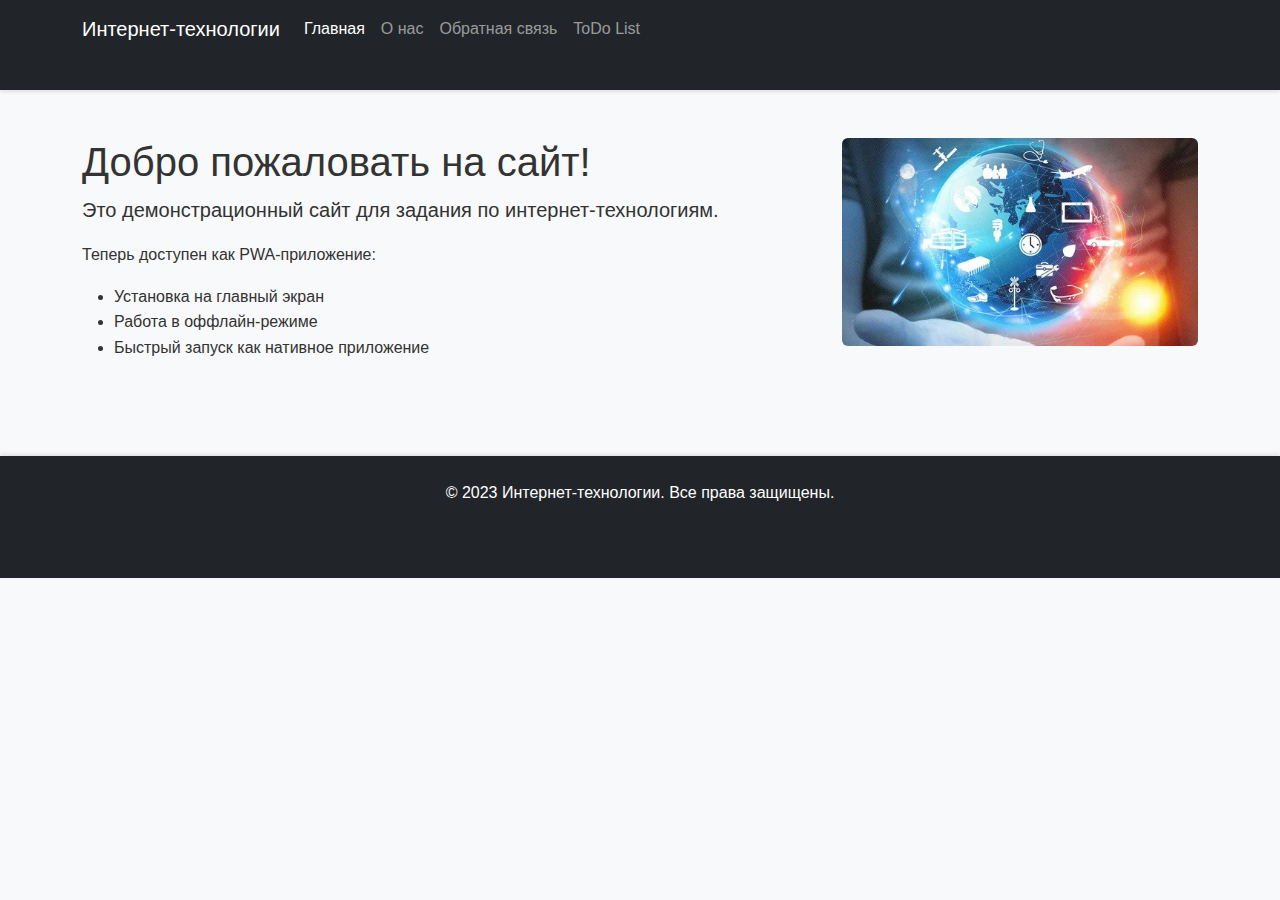
<file: index.html>
<!DOCTYPE html>
<html lang="ru">
<head>
    <meta charset="UTF-8">
    <meta name="viewport" content="width=device-width, initial-scale=1.0">
    <title>Интернет-технологии - Главная</title>
    
    <!-- PWA-метаданные -->
    <meta name="theme-color" content="#343a40">
    <link rel="manifest" href="/manifest.json">
    <link rel="icon" href="/icons/icon-192.png">
    <link rel="apple-touch-icon" href="/icons/icon-192.png">
    
    <!-- Стили -->
    <link href="https://cdn.jsdelivr.net/npm/bootstrap@5.2.0/dist/css/bootstrap.min.css" rel="stylesheet">
    <link href="css/style.css" rel="stylesheet">
</head>
<body>
    <nav class="navbar navbar-expand-lg navbar-dark bg-dark">
        <div class="container">
            <a class="navbar-brand" href="index.html">Интернет-технологии</a>
            <button class="navbar-toggler" type="button" data-bs-toggle="collapse" data-bs-target="#navbarNav">
                <span class="navbar-toggler-icon"></span>
            </button>
            <div class="collapse navbar-collapse" id="navbarNav">
                <ul class="navbar-nav">
                    <li class="nav-item">
                        <a class="nav-link active" href="index.html">Главная</a>
                    </li>
                    <li class="nav-item">
                        <a class="nav-link" href="about.html">О нас</a>
                    </li>
                    <li class="nav-item">
                        <a class="nav-link" href="contact.php">Обратная связь</a>
                    </li>
                    <li class="nav-item">
                        <a class="nav-link" href="todo.html">ToDo List</a>
                    </li>
                </ul>
            </div>
        </div>
    </nav>

    <div class="container mt-5">
        <div class="row">
            <div class="col-lg-8">
                <h1>Добро пожаловать на сайт!</h1>
                <p class="lead">Это демонстрационный сайт для задания по интернет-технологиям.</p>
                <p>Теперь доступен как PWA-приложение:</p>
                <ul>
                    <li>Установка на главный экран</li>
                    <li>Работа в оффлайн-режиме</li>
                    <li>Быстрый запуск как нативное приложение</li>
                </ul>
            </div>
            <div class="col-lg-4">
                <img src="images/web_tech.jpg" alt="Интернет технологии" class="img-fluid rounded">
            </div>
        </div>
    </div>

    <footer class="bg-dark text-white mt-5 py-4">
        <div class="container text-center">
            <p>&copy; 2023 Интернет-технологии. Все права защищены.</p>
        </div>
    </footer>

    <script src="https://cdn.jsdelivr.net/npm/bootstrap@5.2.0/dist/js/bootstrap.bundle.min.js"></script>
    
    <!-- Регистрация Service Worker -->
    <script>
        if ('serviceWorker' in navigator) {
            window.addEventListener('load', () => {
                navigator.serviceWorker.register('/sw.js')
                    .then(registration => {
                        console.log('ServiceWorker зарегистрирован:', registration.scope);
                    })
                    .catch(error => {
                        console.log('Ошибка регистрации ServiceWorker:', error);
                    });
            });
        }
    </script>
</body>
</html>
</file>
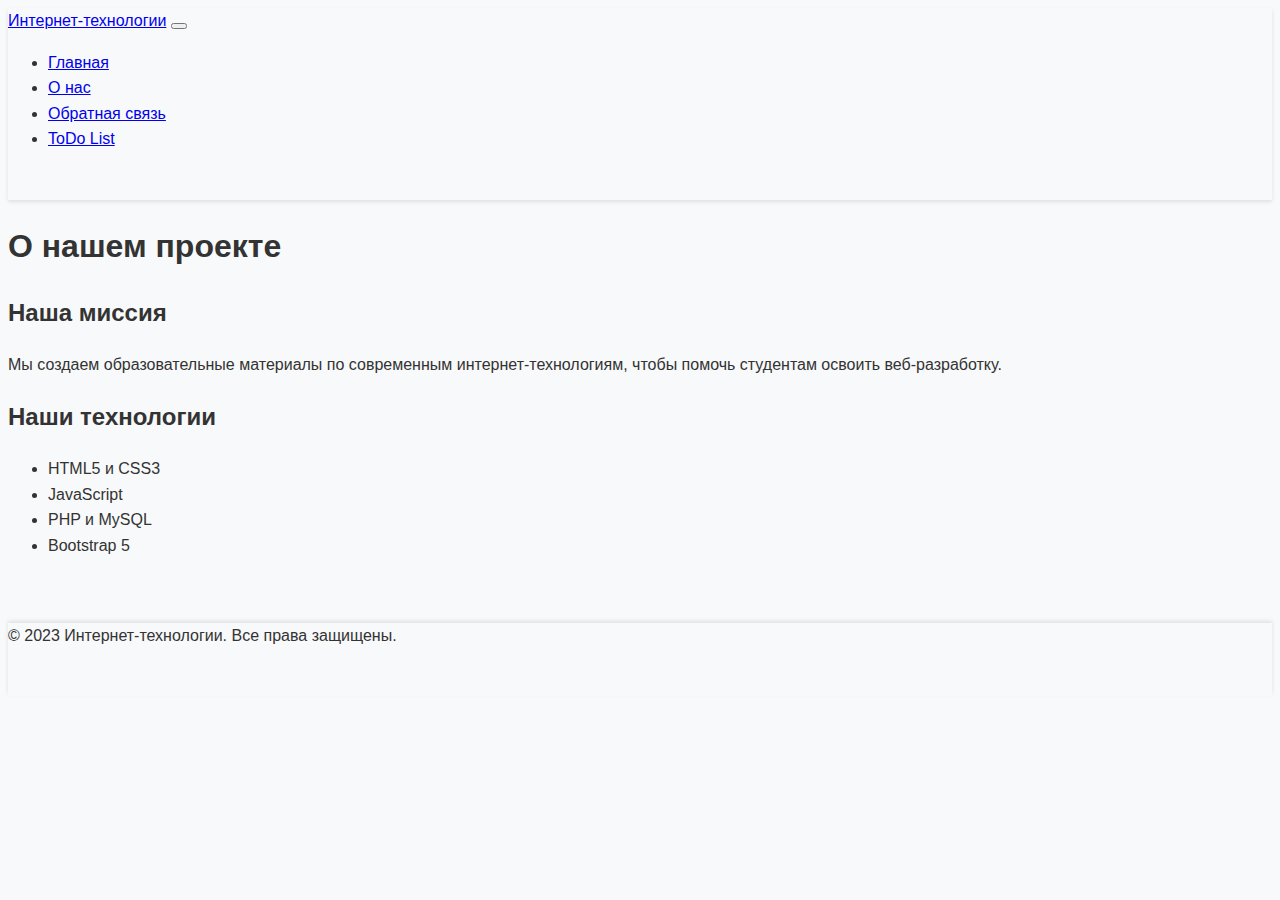
<file: about.html>
<!DOCTYPE html>
<html lang="ru">
<head>
    <meta charset="UTF-8">
    <meta name="viewport" content="width=device-width, initial-scale=1.0">
    <title>Интернет-технологии - О нас</title>
    <link href="https://cdn.jsdelivr.net/npm/bootstrap@5.2.0/dist/css/bootstrap.min.css" rel="stylesheet">
    <link href="css/style.css" rel="stylesheet">
</head>
<body>
    <nav class="navbar navbar-expand-lg navbar-dark bg-dark">
        <div class="container">
            <a class="navbar-brand" href="index.html">Интернет-технологии</a>
            <button class="navbar-toggler" type="button" data-bs-toggle="collapse" data-bs-target="#navbarNav">
                <span class="navbar-toggler-icon"></span>
            </button>
            <div class="collapse navbar-collapse" id="navbarNav">
                <ul class="navbar-nav">
                    <li class="nav-item">
                        <a class="nav-link" href="index.html">Главная</a>
                    </li>
                    <li class="nav-item">
                        <a class="nav-link active" href="about.html">О нас</a>
                    </li>
                    <li class="nav-item">
                        <a class="nav-link" href="contact.php">Обратная связь</a>
                    </li>
                    <li class="nav-item">
                        <a class="nav-link" href="todo.html">ToDo List</a>
                    </li>
                </ul>
            </div>
        </div>
    </nav>

    <div class="container mt-5">
        <h1>О нашем проекте</h1>
        <div class="row mt-4">
            <div class="col-md-6">
                <h2>Наша миссия</h2>
                <p>Мы создаем образовательные материалы по современным интернет-технологиям, чтобы помочь студентам освоить веб-разработку.</p>
            </div>
            <div class="col-md-6">
                <h2>Наши технологии</h2>
                <ul>
                    <li>HTML5 и CSS3</li>
                    <li>JavaScript</li>
                    <li>PHP и MySQL</li>
                    <li>Bootstrap 5</li>
                </ul>
            </div>
        </div>
    </div>

    <footer class="bg-dark text-white mt-5 py-4">
        <div class="container text-center">
            <p>&copy; 2023 Интернет-технологии. Все права защищены.</p>
        </div>
    </footer>

    <script src="https://cdn.jsdelivr.net/npm/bootstrap@5.2.0/dist/js/bootstrap.bundle.min.js"></script>
</body>
</html>
</file>
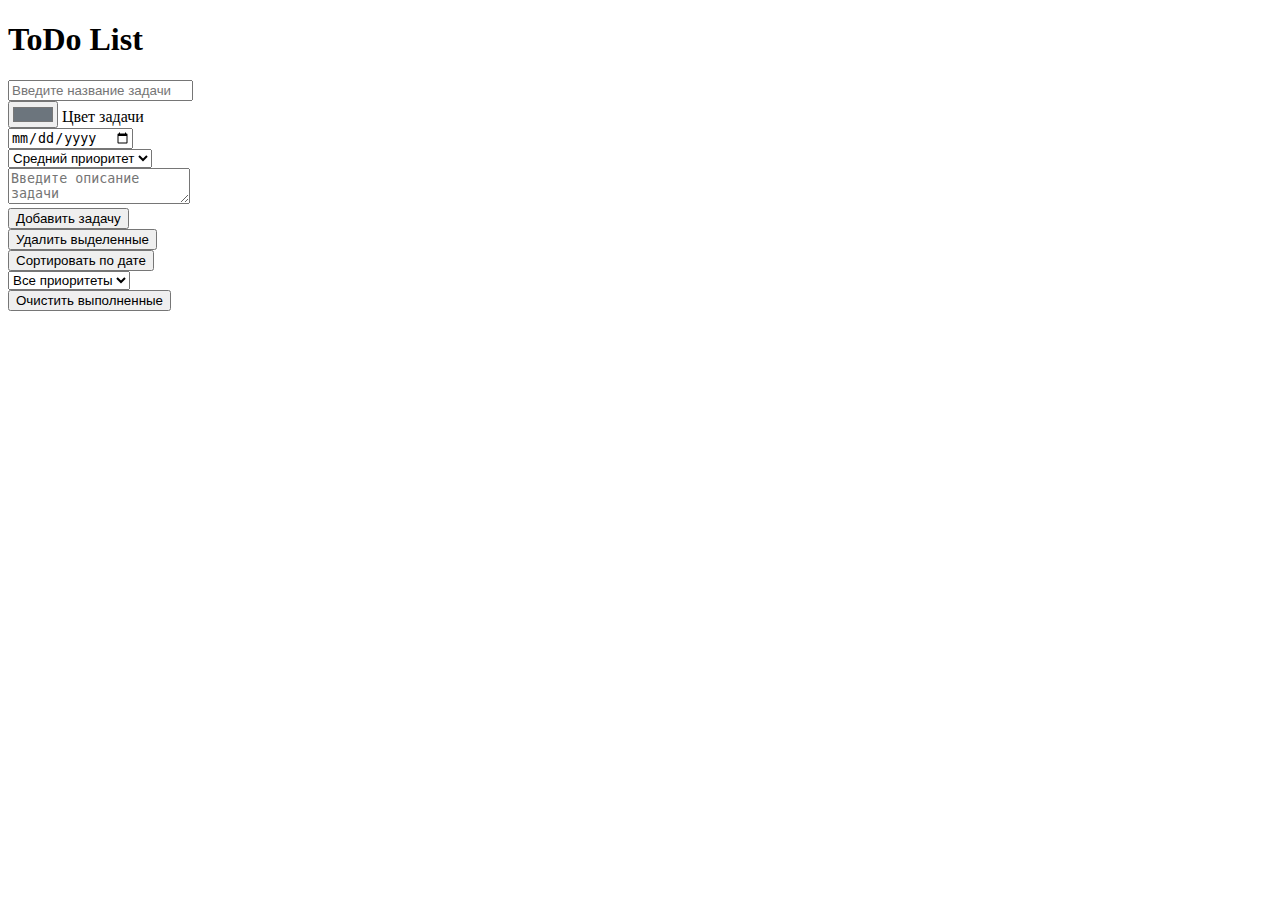
<file: todo.html>
<!DOCTYPE html>
<html lang="ru">
<head>
    <meta charset="UTF-8">
    <meta name="viewport" content="width=device-width, initial-scale=1.0">
    <title>Интернет-технологии - ToDo List</title>
    <link href="https://cdn.jsdelivr.net/npm/bootstrap@5.2.0/dist/css/bootstrap.min.css" rel="stylesheet">
    <style>
        .completed {
            opacity: 0.6;
            text-decoration: line-through;
        }
        .priority-high {
            border-left: 5px solid #dc3545;
        }
        .priority-medium {
            border-left: 5px solid #ffc107;
        }
        .priority-low {
            border-left: 5px solid #28a745;
        }
        .controls {
            margin-bottom: 20px;
        }
        .card-header {
            height: 35px;
        }
        #todoItemsContainer {
            margin-top: 20px;
        }
    </style>
</head>
<body>
    <div class="container my-4">
        <h1>ToDo List</h1>
        
        <form id="toDoForm" class="mt-4">
            <div class="row align-items-center my-3">
                <div class="col-md-8">
                    <input name="title" class="form-control" type="text" placeholder="Введите название задачи" required>
                </div>
                <div class="col-md-4">
                    <div class="d-flex align-items-center">
                        <input name="color" type="color" class="form-control form-control-color me-2" value="#6c757d">
                        <label class="form-label mb-0">Цвет задачи</label>
                    </div>
                </div>
            </div>

            <div class="row align-items-center my-3">
                <div class="col-md-4">
                    <input name="date" type="date" class="form-control" required>
                </div>
                <div class="col-md-4">
                    <select name="priority" class="form-select">
                        <option value="high">Высокий приоритет</option>
                        <option value="medium" selected>Средний приоритет</option>
                        <option value="low">Низкий приоритет</option>
                    </select>
                </div>
            </div>

            <div class="row align-items-center my-3">
                <div class="col-md-8">
                    <textarea name="description" class="form-control" placeholder="Введите описание задачи"></textarea>
                </div>
                <div class="col-md-4 d-flex justify-content-center">
                    <button type="submit" class="btn btn-primary">Добавить задачу</button>
                </div>
            </div>
        </form>

        <div class="controls row mb-3">
            <div class="col-md-3 mb-2">
                <button type="button" class="btn btn-danger" id="deleteSelected">Удалить выделенные</button>
            </div>
            <div class="col-md-3 mb-2">
                <button type="button" class="btn btn-secondary" id="sortByDate">Сортировать по дате</button>
            </div>
            <div class="col-md-3 mb-2">
                <select id="filterPriority" class="form-select">
                    <option value="all">Все приоритеты</option>
                    <option value="high">Высокий</option>
                    <option value="medium">Средний</option>
                    <option value="low">Низкий</option>
                </select>
            </div>
            <div class="col-md-3 mb-2">
                <button type="button" class="btn btn-info" id="clearCompleted">Очистить выполненные</button>
            </div>
        </div>

        <div id="todoItemsContainer">
            <!-- Здесь будут отображаться задачи -->
        </div>
    </div>

    <script src="js/todo.js"></script>
</body>
</html>
</file>
<file: css/style.css>
body {
    font-family: 'Segoe UI', Tahoma, Geneva, Verdana, sans-serif;
    line-height: 1.6;
    color: #333;
    background-color: #f8f9fa;
}

.navbar {
    box-shadow: 0 2px 4px rgba(0,0,0,.1);
}

.container {
    padding-bottom: 2rem;
}

footer {
    box-shadow: 0 -2px 4px rgba(0,0,0,.1);
}

.card {
    box-shadow: 0 2px 5px rgba(0,0,0,.1);
    transition: transform 0.2s;
}

.card:hover {
    transform: translateY(-2px);
}

.btn {
    transition: all 0.2s;
}

.form-control, .form-select {
    border-radius: 0.25rem;
    padding: 0.375rem 0.75rem;
}

textarea.form-control {
    min-height: 100px;
}

@media (max-width: 768px) {
    .navbar-brand {
        font-size: 1.1rem;
    }
    
    .container {
        padding-top: 1rem;
    }
    
    .card {
        margin-bottom: 1rem;
    }
}
</file>
